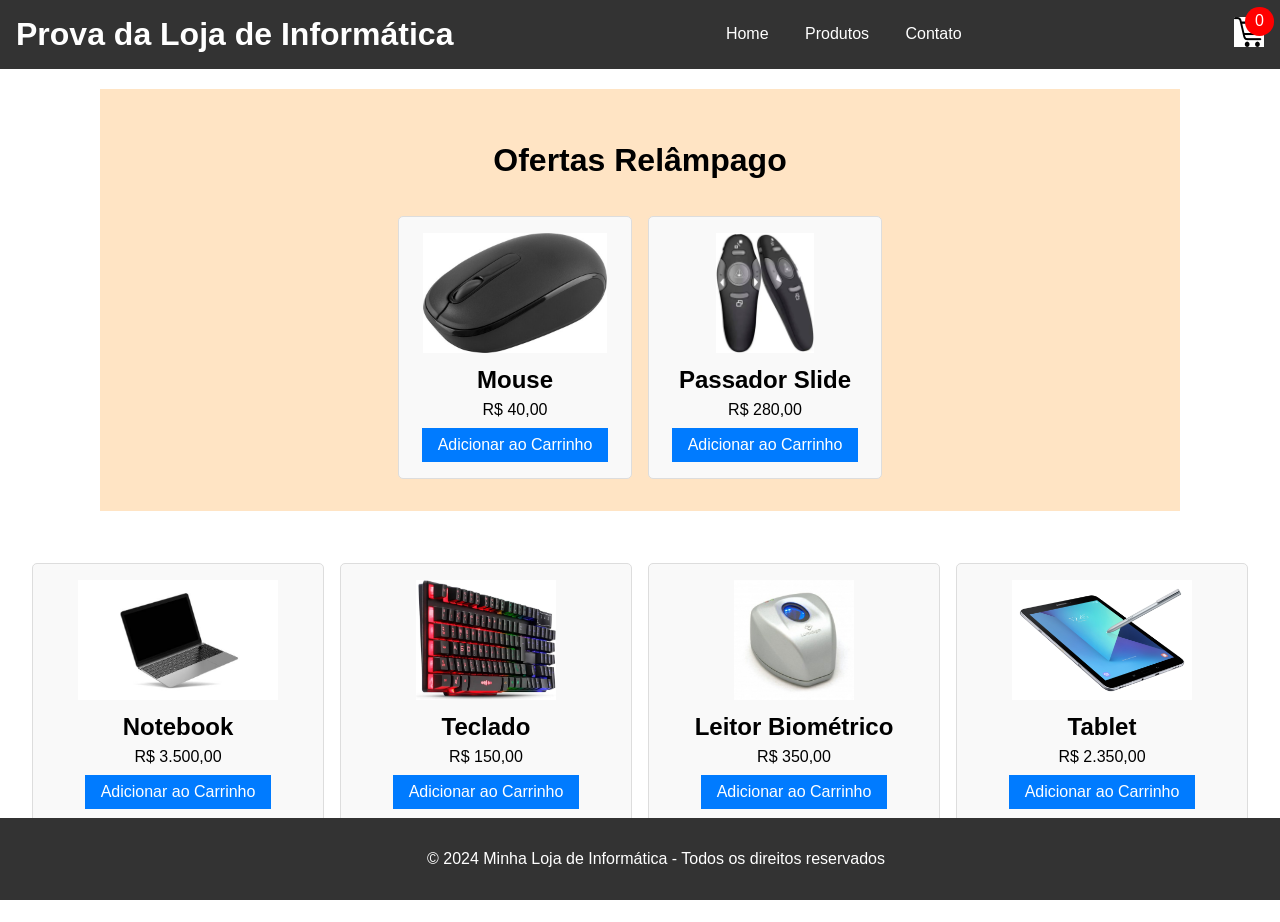
<file: p1-web/index.html>
<!DOCTYPE html>
<html lang="en">
<head>
    <meta charset="UTF-8">
    <meta name="viewport" content="width=device-width, initial-scale=1.0">
    <title>Prova da Loja de Informática</title>
    <link rel="stylesheet" href="css/style.css">
    <link rel="stylesheet" href="css/normalize.css">
</head>
<body>  
    <header class="cabecalho">
        <h1 class="cabecalho__titulo">Prova da Loja de Informática</h1>
        <nav class="cabecalho__nav">
            <a href="#">Home</a>
            <a href="#">Produtos</a>
            <a href="#">Contato</a>
        </nav>
        <div class="cabecalho__carrinho">
            <a href="carrinho.html">
                <span id="carrinho-contagem">0</span>
                <img src="img/cart-icon.png" alt="Carrinho de Compras">
            </a>
        </div>
    </header>
    <main>
        <section class="oferta">
            <h1>Ofertas Relâmpago</h1>
            <article class="oferta__card">
                <img class="oferta__img" src="img/mouse.jpg" alt="Mouse">
                <h2 class="oferta__titulo">Mouse</h2>
                <p class="oferta__preco">R$ 40,00</p>
                <button onclick="adicionaAoCarrinho('Mouse', 40)">Adicionar ao Carrinho</button>
            </article>
            <article class="oferta__card">
                <img class="oferta__img" src="img/passadorSlide.jpg" alt="PassadorSlide">
                <h2 class="oferta__titulo">Passador Slide</h2>
                <p class="oferta__preco">R$ 280,00</p>
                <button onclick="adicionaAoCarrinho('PassadorSlide', 280)">Adicionar ao Carrinho</button>
            </article>
        </section>

        <section class="produto">
            <article class="produto__card">
                <img class="produto__img" src="img/notebook.jpg" alt="Notebook">
                <h2 class="produto__titulo">Notebook</h2>
                <p class="produto__preco">R$ 3.500,00</p>
                <button onclick="adicionaAoCarrinho('Notebook', 3500)">Adicionar ao Carrinho</button>
            </article>
            <article class="produto__card">
                <img class="produto__img" src="img/teclado.jpg" alt="Teclado">
                <h2 class="produto__titulo">Teclado</h2>
                <p class="produto__preco">R$ 150,00</p>
                <button onclick="adicionaAoCarrinho('Teclado', 150)">Adicionar ao Carrinho</button>
            </article>
            <article class="produto__card">
                <img class="produto__img" src="img/leitorBiometrico.jpg" alt="LeitorBiometrico">
                <h2 class="produto__titulo">Leitor Biométrico</h2>
                <p class="produto__preco">R$ 350,00</p>
                <button onclick="adicionaAoCarrinho('LeitorBiometrico', 350)">Adicionar ao Carrinho</button>
            </article>
            <article class="produto__card">
                <img class="produto__img" src="img/tablet.jpg" alt="Tablet">
                <h2 class="produto__titulo">Tablet</h2>
                <p class="produto__preco">R$ 2.350,00</p>
                <button onclick="adicionaAoCarrinho('Tablet', 2350)">Adicionar ao Carrinho</button>
            </article>
            <!-- Adicione mais produtos conforme necessário -->
        </section>
    </main>
    <footer>
        <p>&copy; 2024 Minha Loja de Informática - Todos os direitos reservados</p>
    </footer>
    <script src="scripts/script.js"></script>
</body>
</html>
</file>
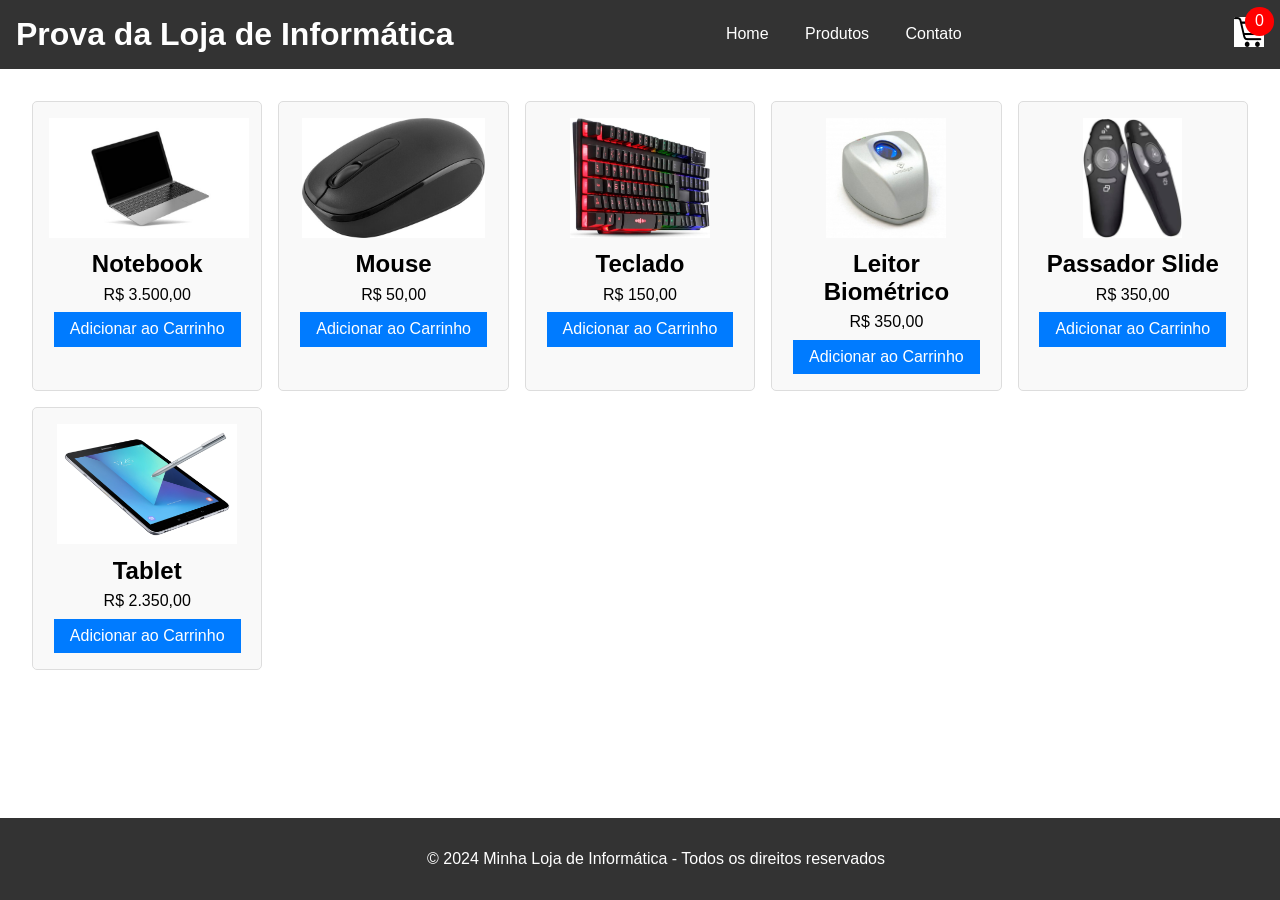
<file: p1/index.html>
<!DOCTYPE html>
<html lang="en">
<head>
    <meta charset="UTF-8">
    <meta name="viewport" content="width=device-width, initial-scale=1.0">
    <title>Prova da Loja de Informática</title>
    <link rel="stylesheet" href="css/style.css">
    <link rel="stylesheet" href="css/normalize.css">
</head>
<body>
    <header>
        <h1>Prova da Loja de Informática</h1>
        <nav>
            <a href="#">Home</a>
            <a href="#">Produtos</a>
            <a href="#">Contato</a>
        </nav>
        <div class="carrinho">
            <a href="carrinho.html">
                <span id="carrinho-contagem">0</span>
                <img src="img/cart-icon.png" alt="Carrinho de Compras">
            </a>
        </div>
    </header>
    <main>
        <section class="produtos">
            <article class="produto-card">
                <img src="img/notebook.jpg" alt="Notebook">
                <h2>Notebook</h2>
                <p>R$ 3.500,00</p>
                <button onclick="adicionaAoCarrinho('Notebook', 3500)">Adicionar ao Carrinho</button>
            </article>
            <article class="produto-card">
                <img src="img/mouse.jpg" alt="Mouse">
                <h2>Mouse</h2>
                <p>R$ 50,00</p>
                <button onclick="adicionaAoCarrinho('Mouse', 50)">Adicionar ao Carrinho</button>
            </article>
            <article class="produto-card">
                <img src="img/teclado.jpg" alt="Teclado">
                <h2>Teclado</h2>
                <p>R$ 150,00</p>
                <button onclick="adicionaAoCarrinho('Teclado', 150)">Adicionar ao Carrinho</button>
            </article>
            <article class="produto-card">
                <img src="img/leitorBiometrico.jpg" alt="LeitorBiometrico">
                <h2>Leitor Biométrico</h2>
                <p>R$ 350,00</p>
                <button onclick="adicionaAoCarrinho('LeitorBiometrico', 350)">Adicionar ao Carrinho</button>
            </article>
            <article class="produto-card">
                <img src="img/passadorSlide.jpg" alt="PassadorSlide">
                <h2>Passador Slide</h2>
                <p>R$ 350,00</p>
                <button onclick="adicionaAoCarrinho('PassadorSlide', 350)">Adicionar ao Carrinho</button>
            </article>
            <article class="produto-card">
                <img src="img/tablet.jpg" alt="Tablet">
                <h2>Tablet</h2>
                <p>R$ 2.350,00</p>
                <button onclick="adicionaAoCarrinho('Tablet', 2350)">Adicionar ao Carrinho</button>
            </article>
            <!-- Adicione mais produtos conforme necessário -->
        </section>
    </main>
    <footer>
        <p>&copy; 2024 Minha Loja de Informática - Todos os direitos reservados</p>
    </footer>
    <script src="scripts/script.js"></script>
</body>
</html>
</file>
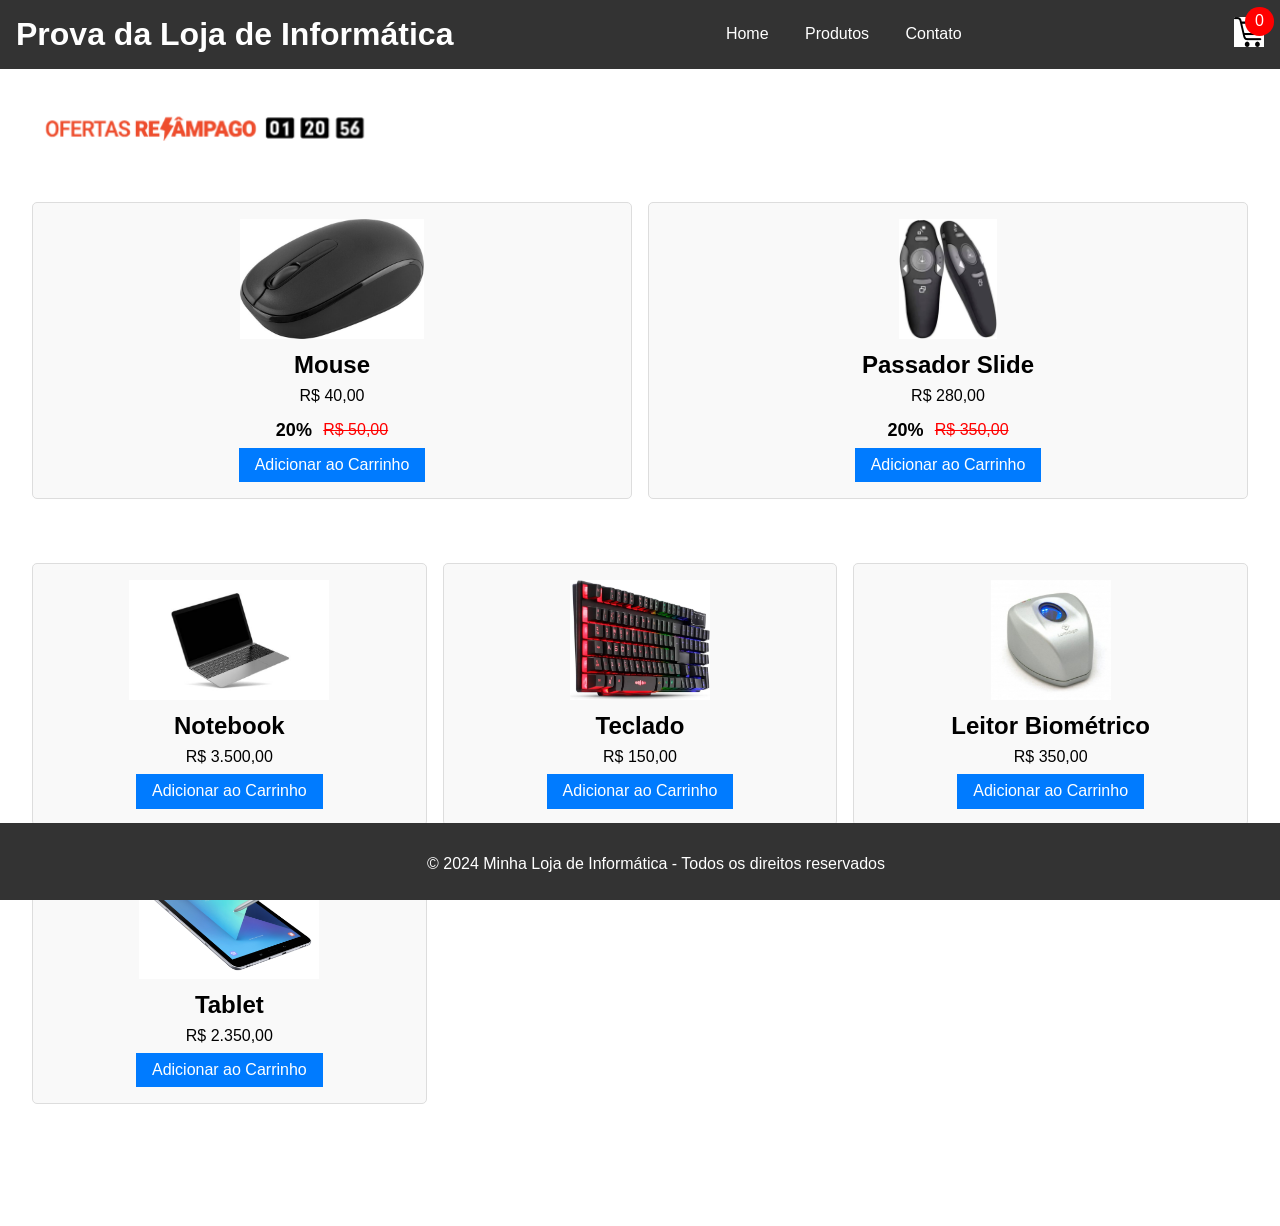
<file: prova1/index.html>
<!DOCTYPE html>
<html lang="en">

<head>
    <meta charset="UTF-8">
    <meta name="viewport" content="width=device-width, initial-scale=1.0">
    <title>Prova da Loja de Informática</title>
    <link rel="stylesheet" type="text/css" href="./css/normalize.css" />
    <link rel="stylesheet" type="text/css" href="./css/style.css" />
</head>

<body>
    <header>
        <h1>Prova da Loja de Informática</h1>
        <nav>
            <a href="#">Home</a>
            <a href="#">Produtos</a>
            <a href="#">Contato</a>
        </nav>
        <div class="carrinho">
            <a href="carrinho.html">
                <span id="carrinho__contagem">0</span>
                <img src="./img/cart-icon.png" alt="Carrinho de Compras">
            </a>
        </div>
    </header>
    <main>
        <section class="produtos--promocional">
            <img src="img/ofertas_relampago.png" class="produtos--promocional__header-img">
            <section class="produtos--promocional__content">
                <article class="produtos--promocional__content__produto-card">
                    <img src="./img/mouse.jpg" alt="Mouse">
                    <h2>Mouse</h2>
                    <p class="produtos--promocional__content__produto-card__preco">R$ 40,00</p>
                    <div class="produtos--promocional__content__produto-card__desconto">
                        <p class="produtos--promocional__content__produto-card__desconto__porcento">20%</p>
                        <p class="produtos--promocional__content__produto-card__desconto__preco--antigo">R$ 50,00</p>
                    </div>
                    <button onclick="adicionaAoCarrinho('Mouse', 40)">Adicionar ao Carrinho</button>
                </article>

                <article class="produtos--promocional__content__produto-card">
                    <img src="./img/passador_slide.jpg" alt="PassadorSlide">
                    <h2>Passador Slide</h2>
                    <p class="produtos--promocional__content__produto-card__preco">R$ 280,00</p>
                    <div class="produtos--promocional__content__produto-card__desconto">
                        <p class="produtos--promocional__content__produto-card__desconto__porcento">20%</p>
                        <p class="produtos--promocional__content__produto-card__desconto__preco--antigo">R$ 350,00</p>
                    </div>
                    <button onclick="adicionaAoCarrinho('PassadorSlide', 280)">Adicionar ao Carrinho</button>
                </article>
            </section>
        </section>

        <section class="produtos">
            <article class="produtos__produto-card">
                <img src="./img/notebook.jpg" alt="Notebook">
                <h2>Notebook</h2>
                <p>R$ 3.500,00</p>
                <button onclick="adicionaAoCarrinho('Notebook', 3500)">Adicionar ao Carrinho</button>
            </article>
            <article class="produtos__produto-card">
                <img src="./img/teclado.jpg" alt="Teclado">
                <h2>Teclado</h2>
                <p>R$ 150,00</p>
                <button onclick="adicionaAoCarrinho('Teclado', 150)">Adicionar ao Carrinho</button>
            </article>
            <article class="produtos__produto-card">
                <img src="./img/leitor_biometrico.jpg" alt="LeitorBiometrico">
                <h2>Leitor Biométrico</h2>
                <p>R$ 350,00</p>
                <button onclick="adicionaAoCarrinho('LeitorBiometrico', 350)">Adicionar ao Carrinho</button>
            </article>
            <article class="produtos__produto-card">
                <img src="./img/tablet.jpg" alt="Tablet">
                <h2>Tablet</h2>
                <p>R$ 2.350,00</p>
                <button onclick="adicionaAoCarrinho('Tablet', 2350)">Adicionar ao Carrinho</button>
            </article>
            <!-- Adicione mais produtos conforme necessário -->
        </section>
    </main>
    <footer>
        <p>&copy; 2024 Minha Loja de Informática - Todos os direitos reservados</p>
    </footer>
    <script src="./scripts/script.js"></script>
</body>

</html>
</file>
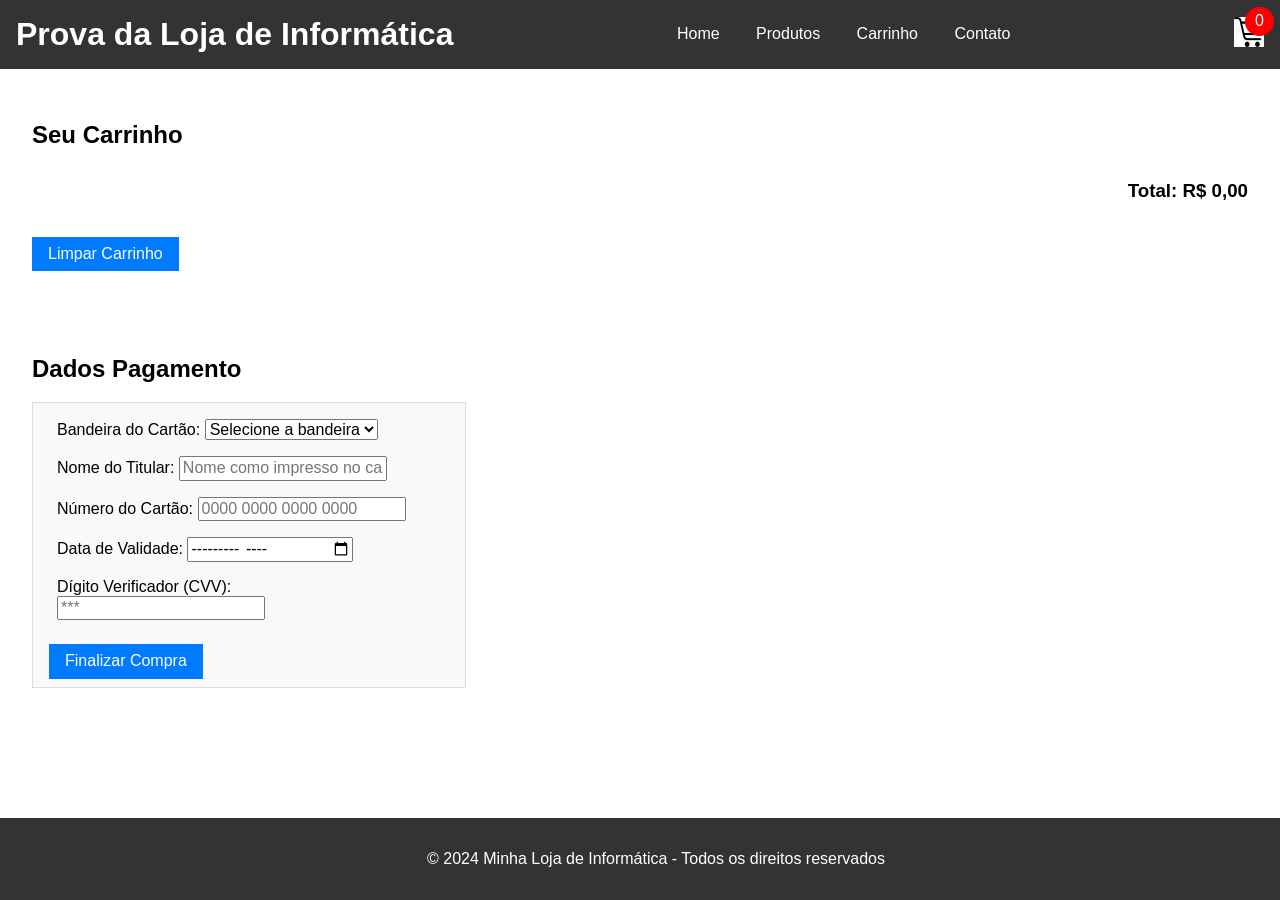
<file: p1-web/carrinho.html>
<!DOCTYPE html>
<html lang="en">
<head>
    <meta charset="UTF-8">
    <meta name="viewport" content="width=device-width, initial-scale=1.0">
    <title>Carrinho de Compras</title>
    <link rel="stylesheet" href="css/style.css">
    <link rel="stylesheet" href="css/normalize.css">
    <link rel="stylesheet" href="css/styleCarrinho.css">
</head>
<body>
    <header class="cabecalho">
        <h1 class="cabecalho__titulo">Prova da Loja de Informática</h1>
        <nav class="cabecalho__nav">
            <a href="index.html">Home</a>
            <a href="index.html">Produtos</a>
            <a href="carrinho.html">Carrinho</a>
            <a href="#">Contato</a>
        </nav>
        <div class="cabecalho__carrinho">
            <span id="carrinho-contagem">0</span>
            <img src="img/cart-icon.png" alt="Carrinho de Compras">
        </div>
    </header>
    <main>
        <section class="carrinho">
            <h2 class="carrinho__titulo">Seu Carrinho</h2>
            <div class="carrinho__itens" id="carrinho-container">
                <!-- Itens do carrinho serão exibidos aqui -->
            </div>
            <div class="carrinho__total">
                <h3>Total: <span id="carrinho-total">0,00</span></h3>
            </div>
            <button onclick="limpaCarrinho()">Limpar Carrinho</button>
        </section>
        <section class="pagamento">
            <h2 class="pagamento__titulo">Dados Pagamento</h2>
            <div class="pagamento__container">
                <form id="form-pagamento" action="#" method="POST">
                    <!-- 1. Bandeira do cartão -->
                    <div class="pagamento__campo">
                        <label for="bandeira">Bandeira do Cartão:</label>
                        <select id="bandeira" name="bandeira" required>
                            <option value="" disabled selected>Selecione a bandeira</option>
                            <option value="visa">Visa</option>
                            <option value="mastercard">Mastercard</option>
                            <option value="elo">Elo</option>
                            <option value="amex">American Express</option>
                            <option value="hipercard">Hipercard</option>
                        </select>
                    </div>
                    <!-- 2. Nome do titular -->
                    <div class="pagamento__campo">
                        <label for="nome-titular">Nome do Titular:</label>
                        <input type="text" id="nome-titular" name="nome-titular" placeholder="Nome como impresso no cartão" required>
                    </div>
                    <!-- 3. Número do cartão -->
                    <div class="pagamento__campo">
                        <label for="numero-cartao">Número do Cartão:</label>
                        <input type="text" id="numero-cartao" name="numero-cartao" maxlength="19" placeholder="0000 0000 0000 0000" required>
                    </div>
                    <!-- 4. Data de validade -->
                    <div class="pagamento__campo">
                        <label for="validade-cartao">Data de Validade:</label>
                        <input type="month" id="validade-cartao" name="validade-cartao" required>
                    </div>
                    <!-- 5. Dígito verificador protegido como senha -->
                    <div class="pagamento__campo">
                        <label for="cvv">Dígito Verificador (CVV):</label>
                        <input type="password" id="cvv" name="cvv" maxlength="4" placeholder="***" required>
                    </div>
                    <button type="submit">Finalizar Compra</button>
                </form>
            </div>
        </section>
    </main>
    <footer>
        <p>&copy; 2024 Minha Loja de Informática - Todos os direitos reservados</p>
    </footer>
    <script src="scripts/script.js"></script>
</body>
</html>
</file>
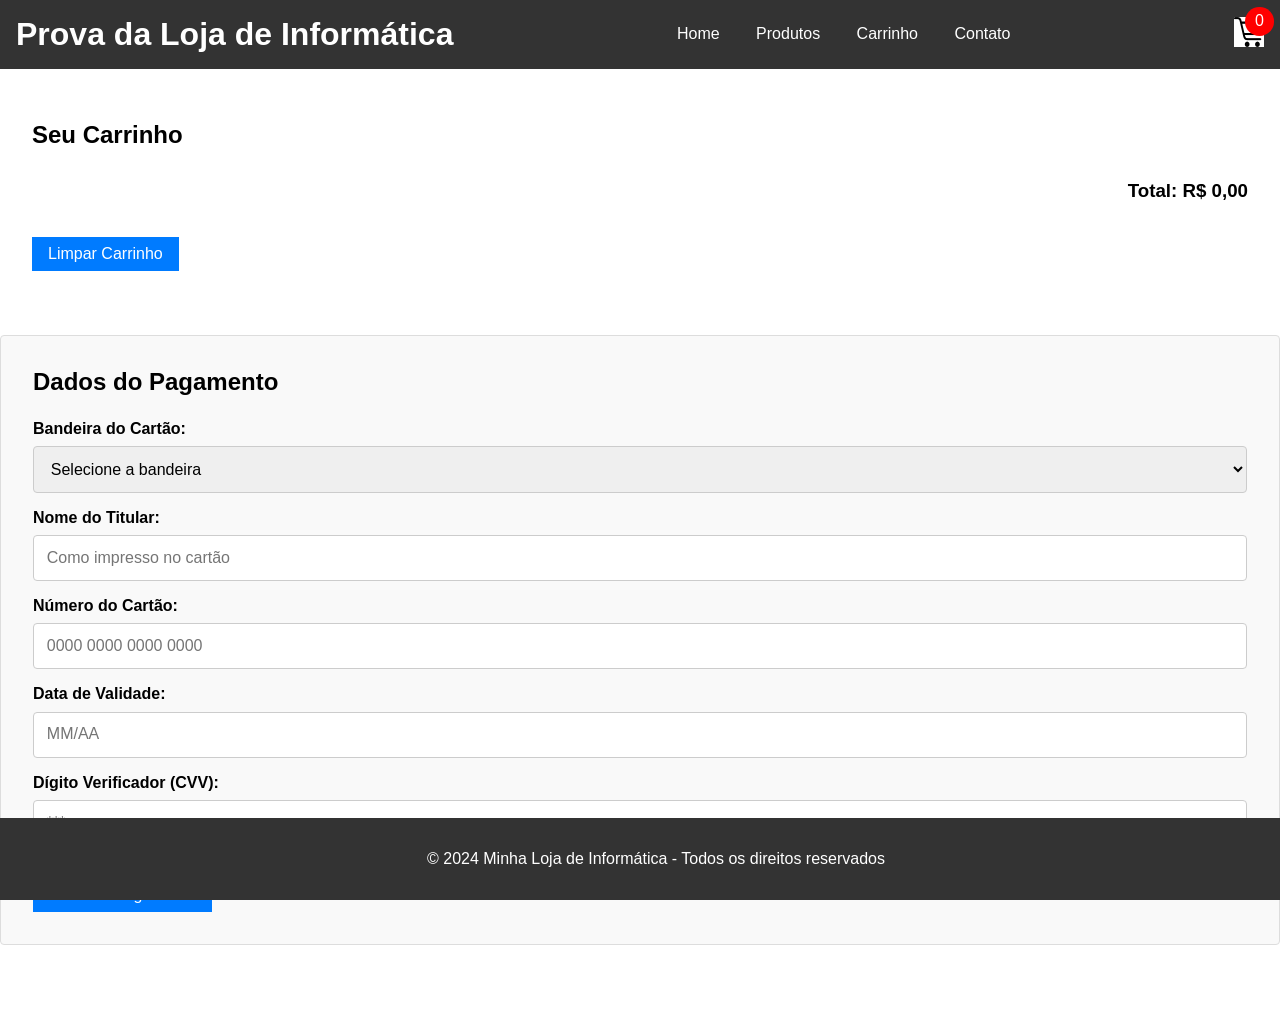
<file: p1/carrinho.html>
<!DOCTYPE html>
<html lang="en">
<head>
    <meta charset="UTF-8">
    <meta name="viewport" content="width=device-width, initial-scale=1.0">
    <title>Carrinho de Compras</title>
    <link rel="stylesheet" href="css/normalize.css">
    <link rel="stylesheet" href="css/style.css">
    <link rel="stylesheet" href="css/styleCarrinho.css">
</head>
<body>
    <header>
        <h1>Prova da Loja de Informática</h1>
        <nav>
            <a href="index.html">Home</a>
            <a href="index.html">Produtos</a>
            <a href="carrinho.html">Carrinho</a>
            <a href="#">Contato</a>
        </nav>
        <div class="carrinho">
            <span id="carrinho-contagem">0</span>
            <img src="img/cart-icon.png" alt="Carrinho de Compras">
        </div>
    </header>
    <main>
        <section class="carrinho-itens">
            <h2>Seu Carrinho</h2>
            <div id="carrinho-container">
                <!-- Itens do carrinho serão exibidos aqui -->
            </div>
            <div class="carrinho-total">
                <h3>Total: <span id="carrinho-total">0,00</span></h3>
            </div>
            <button onclick="limpaCarrinho()">Limpar Carrinho</button>
        </section>

        <form class="formulario-pagamento">
            <h2>Dados do Pagamento</h2>

            <!-- Bandeira do cartão -->
            <div class="campo">
                <label for="bandeira">Bandeira do Cartão:</label>
                <select id="bandeira" name="bandeira" required>
                    <option value="" disabled selected>Selecione a bandeira</option>
                    <option value="visa">Visa</option>
                    <option value="mastercard">Mastercard</option>
                    <option value="elo">Elo</option>
                    <option value="hipercard">Hipercard</option>
                </select>
            </div>

            <!-- Nome do titular -->
            <div class="campo">
                <label for="nome-titular">Nome do Titular:</label>
                <input type="text" id="nome-titular" name="nome-titular" placeholder="Como impresso no cartão" required>
            </div>

            <!-- Número do cartão -->
            <div class="campo">
                <label for="numero-cartao">Número do Cartão:</label>
                <input type="text" id="numero-cartao" name="numero-cartao" placeholder="0000 0000 0000 0000" maxlength="19" required>
            </div>

            <!-- Data de validade -->
            <div class="campo">
                <label for="validade">Data de Validade:</label>
                <input type="text" id="validade" name="validade" placeholder="MM/AA" maxlength="5" required>
            </div>

            <!-- Dígito verificador (usando campo tipo password conforme solicitado) -->
            <div class="campo">
                <label for="cvv">Dígito Verificador (CVV):</label>
                <input type="password" id="cvv" name="cvv" placeholder="***" maxlength="4" required>
            </div>

            <button type="submit">Finalizar Pagamento</button>
        </form>
    </main>
    <footer>
        <p>&copy; 2024 Minha Loja de Informática - Todos os direitos reservados</p>
    </footer>
    <script src="scripts/script.js"></script>
</body>
</html>
</file>
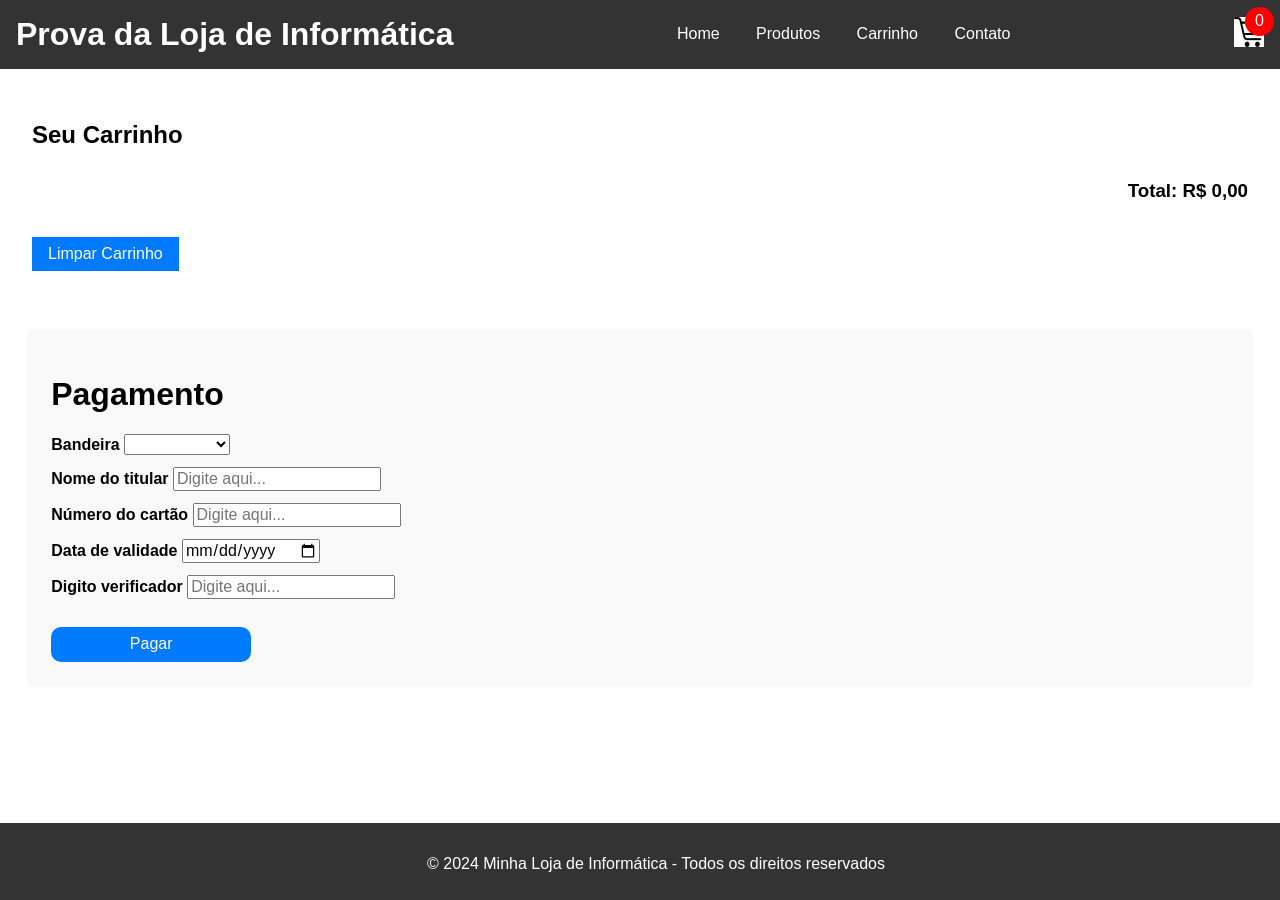
<file: prova1/carrinho.html>
<!DOCTYPE html>
<html lang="en">
<head>
    <meta charset="UTF-8">
    <meta name="viewport" content="width=device-width, initial-scale=1.0">
    <title>Carrinho de Compras</title>
    <link rel="stylesheet" type="text/css" href="./css/normalize.css"/>
    <link rel="stylesheet" type="text/css" href="./css/style.css"/>
    <link rel="stylesheet" type="text/css" href="./css/styleCarrinho.css"/>
</head>
<body>
    <header>
        <h1>Prova da Loja de Informática</h1>
        <nav>
            <a href="index.html">Home</a>
            <a href="index.html">Produtos</a>
            <a href="carrinho.html">Carrinho</a>
            <a href="#">Contato</a>
        </nav>
        <div class="carrinho">
            <span id="carrinho__contagem">0</span>
            <img src="./img/cart-icon.png" alt="Carrinho de Compras">
        </div>
    </header>
    <main>
        <section class="carrinho-itens">
            <h2>Seu Carrinho</h2>
            <div id="carrinho-itens__carrinho-container">
                <!-- Itens do carrinho serão exibidos aqui -->
            </div>
            <div class="carrinho-itens__carrinho-total">
                <h3>Total: <span id="carrinho-itens__carrinho-total__carrinho-total">0,00</span></h3>
            </div>
            <button onclick="limpaCarrinho()">Limpar Carrinho</button>
        </section>
        <form class="form-pagamento">
            <h1>Pagamento</h1>
            <div class="form-pagamento__campo">
                <label for="bandeira-cartao">Bandeira</label>
                <select name="bandeira-cartao" id="bandeira-cartao">
                    <option value="" disabled selected hidden></option>
                    <option value="Visa">Visa</option>
                    <option value="MasterCard">MasterCard</option>
                </select>
            </div>
            
            <div class="form-pagamento__campo">
                <label for="nome-titular">Nome do titular</label>
                <input name="nome-titular" type="text" placeholder="Digite aqui..."/>
            </div>

            <div class="form-pagamento__campo">
                <label for="num-cartao">Número do cartão</label>
                <input name="num-cartao" type="text" placeholder="Digite aqui..."/>
            </div>
            
            <div class="form-pagamento__campo">
                <label for="data-validade">Data de validade</label>
                <input name="data-validade" type="date" placeholder="Digite aqui..."/>
            </div>
                        
            <div class="form-pagamento__campo">
                <label for="digito-verificador">Digito verificador</label>
                <input name="digito-verificador" placeholder="Digite aqui..." type="password"/>
            </div>

            <button class="form-pagamento__button">Pagar</button>
        </form>
    </main>
    <footer>
        <p>&copy; 2024 Minha Loja de Informática - Todos os direitos reservados</p>
    </footer>
    <script src="./scripts/script.js"></script>
</body>
</html>
</file>
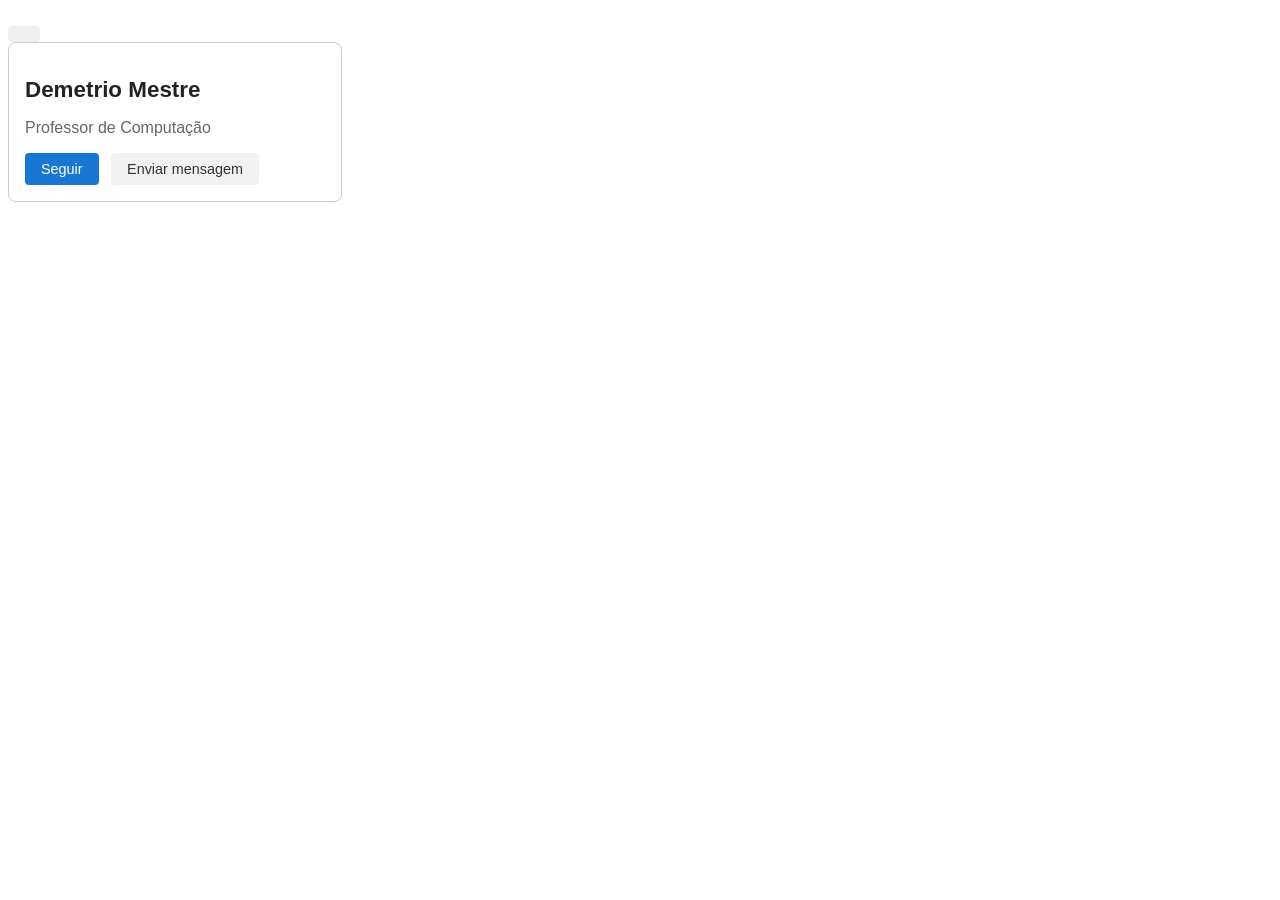
<file: dem_padrao_BEM/dem_padrao_BEM/pagina-1.html>
<!DOCTYPE html>
<html>

    <head>
        <meta charset="utf-8">
        <title>Exercício 1</title>
        <meta name="author" content="Demetrio Gomes Mestre">
        <meta name="description" content="Página 1 do primeiro exercício de Programação para Web">
        <link rel="stylesheet" href="style.css">
    </head>
    <body>
        <div class="oferta">
            <h2></h2>
            <p></p>
            <button class="cartao__botao cartao__botao--oferta"></button>
        </div>

        <div class="cartao">
            <h2 class="cartao__nome">Demetrio Mestre</h2>
            <p class="cartao__profissao">Professor de Computação</p>
            <button class="cartao__botao cartao__botao--principal">Seguir</button>
            <button class="cartao__botao cartao__botao--secundario">Enviar mensagem</button>
        </div>
    </body>
</html>
</file>
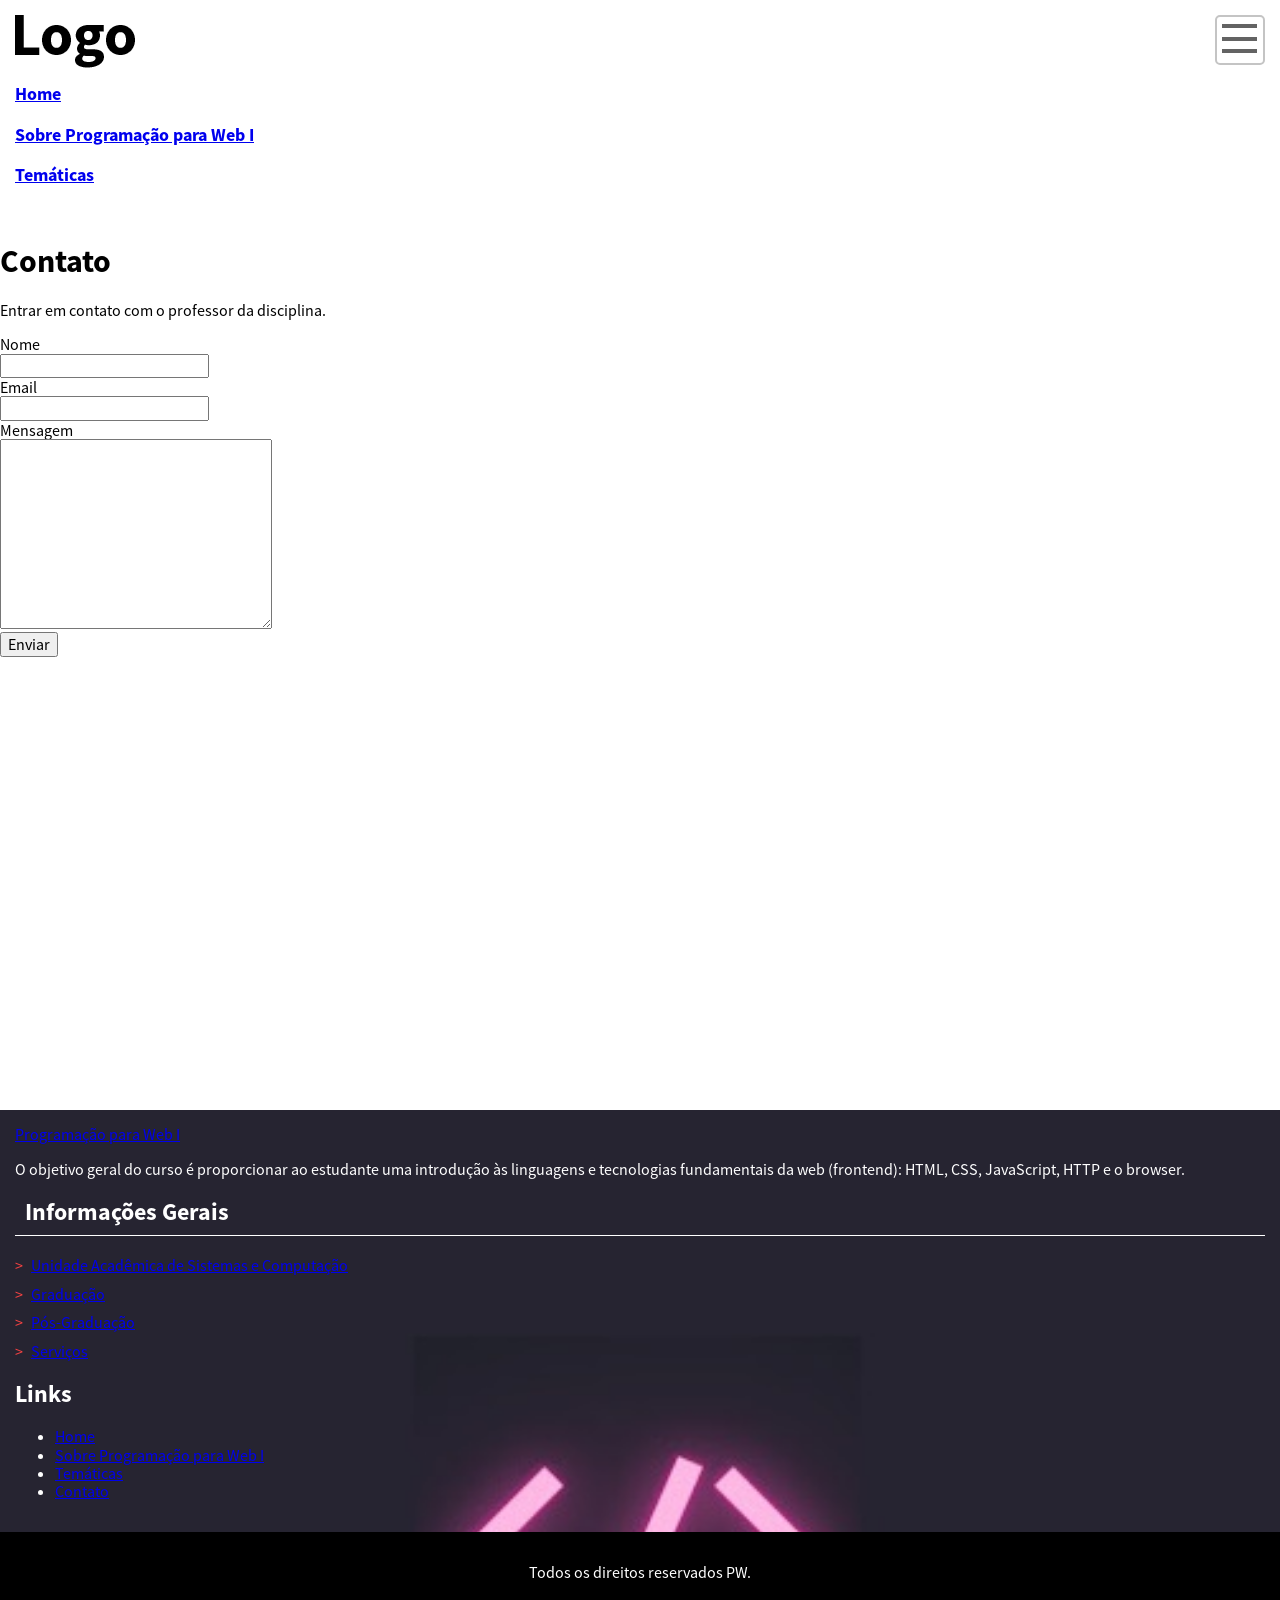
<file: r2/Projeto_treino/contatos.html>
<!DOCTYPE html>
<html lang="pt-br">
<head>
    <meta charset="UTF-8">
    <meta name="viewport" content="width=device-width, initial-scale=1.0">
    <title>Programação para Web I</title>
    <link rel="stylesheet" href="css/style.css">
    <link rel="stylesheet" href="css/normalize.css">
</head>
<body>
    <header class="cabecalho">
        <h1 class="logo">Programação para web I</h1>
        <nav class="menu-principal">
            <button class="menu-principal__btn">Abrir/fechar Menu</button>
            <ul class="menu-principal__lista">
                <li class="menu-principal__item menu-principal__item--atual"><a href="index.html">Home</a></li>
                <li class="menu-principal__item menu-principal__item--atual"><a href="sobre.html">Sobre Programação para Web I</a></li>
                <li class="menu-principal__item menu-principal__item--atual"><a href="tematicas.html">Temáticas</a></li>
            </ul>
        </nav>
    </header>

    <main>
        <article>
            <header><h1>Contato</h1></header>
        </article>
        <section>
            <p>Entrar em contato com o professor da disciplina.</p>
            <form action="#">
                <div>
                    <label for="nome">Nome</label><br>
                    <input id = "nome" type="text" name="nome">
                </div>
                <div>
                    <label for="email">Email</label><br>
                    <input id = "email" type="email" name="email">
                </div>
                <div>
                    <label for="mensagem">Mensagem</label><br>
                    <textarea name="mensagem" id="mensagem" cols="30" rows="10"></textarea>
                </div>
                <input type="submit" value="Enviar">
            </form>
            <div>
                <iframe src="https://www.google.com/maps/embed?pb=!1m14!1m12!1m3!1d15831.32793719356!2d-35.88251364999999!3d-7.25995435!2m3!1f0!2f0!3f0!3m2!1i1024!2i768!4f13.1!5e0!3m2!1sen!2sbr!4v1720724080045!5m2!1sen!2sbr" width="600" height="450" style="border:0;" allowfullscreen="" loading="lazy" referrerpolicy="no-referrer-when-downgrade"></iframe>
            </div>      
        </section>
    </main>
    
    <footer class="rodape">
        
        <div class="rodape__linha-1">
            <div class="rodape_coluna">
                <a href="index.html">Programação para Web I</a>
                <p>O objetivo geral do curso é proporcionar ao estudante uma introdução às linguagens e tecnologias fundamentais da web (frontend): HTML, CSS, JavaScript, HTTP e o browser.</p>
            </div>
            <div class="rodape_coluna">
                <h2 class="rodape__titulo">Informações Gerais</h2>
                <ul class="rodape__lista-links">
                    <li class="rodape__lista-links__item"><a href="https://www.computacao.ufcg.edu.br/unidade-acad%C3%AAmica">Unidade Acadêmica de Sistemas e Computação</a></li>
                    <li class="rodape__lista-links__item"><a href="https://www.computacao.ufcg.edu.br/graduacao">Graduação</a></li>
                    <li class="rodape__lista-links__item"><a href="https://www.computacao.ufcg.edu.br/mestrado-e-doutorado">Pós-Graduação</a></li>
                    <li class="rodape__lista-links__item"><a href="https://www.computacao.ufcg.edu.br/servi%C3%A7os">Serviços</a></li>
                </ul>
            </div>
            <div class="rodape_coluna">
                <h2>Links</h2>
                <ul>
                    <li><a href="index.html">Home</a></li>
                    <li><a href="sobre.html">Sobre Programação para Web I</a></li>
                    <li><a href="tematicas.html">Temáticas</a></li>
                    <li><a href="contatos.html">Contato</a></li>
                </ul>
            </div>
        </div>

        <div class="rodape__linha-2">
            <p>Todos os direitos reservados PW.</p>
        </div>
    </footer>
</body>
</html>
</file>
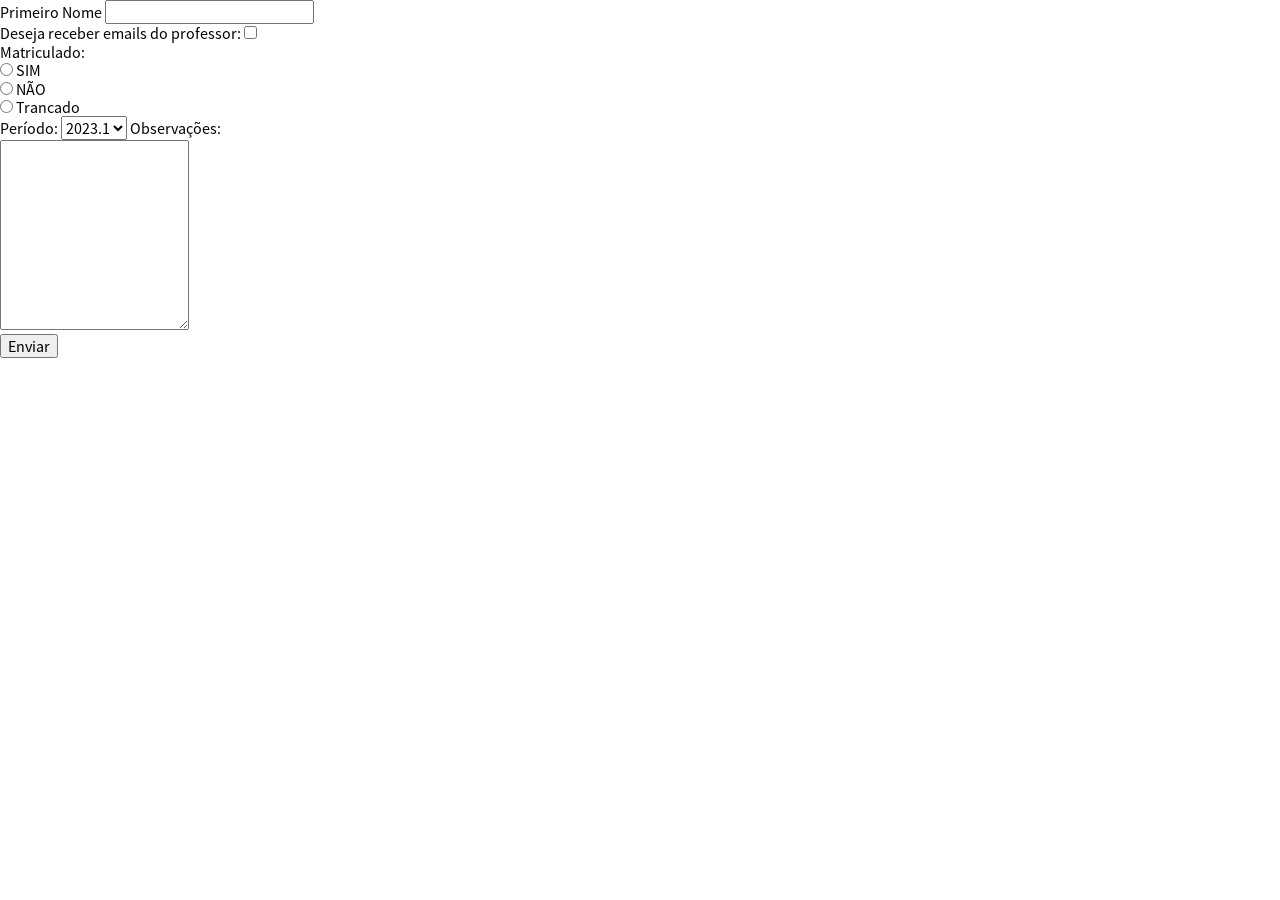
<file: r2/Projeto_treino/formularios.html>
<!DOCTYPE html>
<html lang="en">
<head>
    <meta charset="UTF-8">
    <meta name="viewport" content="width=device-width, initial-scale=1.0">
    <title>Document</title>
    <link rel="stylesheet" href="css/style.css">
    <link rel="stylesheet" href="css/normalize.css">
</head>
<body>
    <form action="#"> <!-- Destino para onde mandar os dados -->
        <div>
            <label for="primeironome">Primeiro Nome</label>
            <input id= "primeironome" type="text" name="Primeironome"><br>
        </div>
        <div>
            <label for="receberEmail">Deseja receber emails do professor: </label>
            <input id = "receberEmail" type="checkbox" name="receberEmails"><br>
        </div>
        <div>
            <label>Matriculado:</label><br>
            <input id = "sim" type="radio" name="matriculado" value="sim">
            <label for="sim">SIM</label><br>
            <input id = "não" type="radio" name="matriculado" value="não">
            <label for="NÃO">NÃO</label><br>
            <input id = "trancado" type="radio" name="matriculado" value="trancado">
            <label for="trancado">Trancado</label><br>

            <label for="periodo">Período:</label>
            <select name="periodo" id="periodo">
                <option value="2023.1">2023.1</option>
                <option value="2023.2">2023.2</option>
                <option value="2024.1">2024.1</option>
            </select>

            <label for="observacoes"></label>Observações:<br>
            <textarea name="observacoes" id="observacoes" cols="20" rows="10"></textarea>
        </div>
        <div>
            <input type="submit" value="Enviar">
        </div>
    </form>
</body>
</html>
</file>
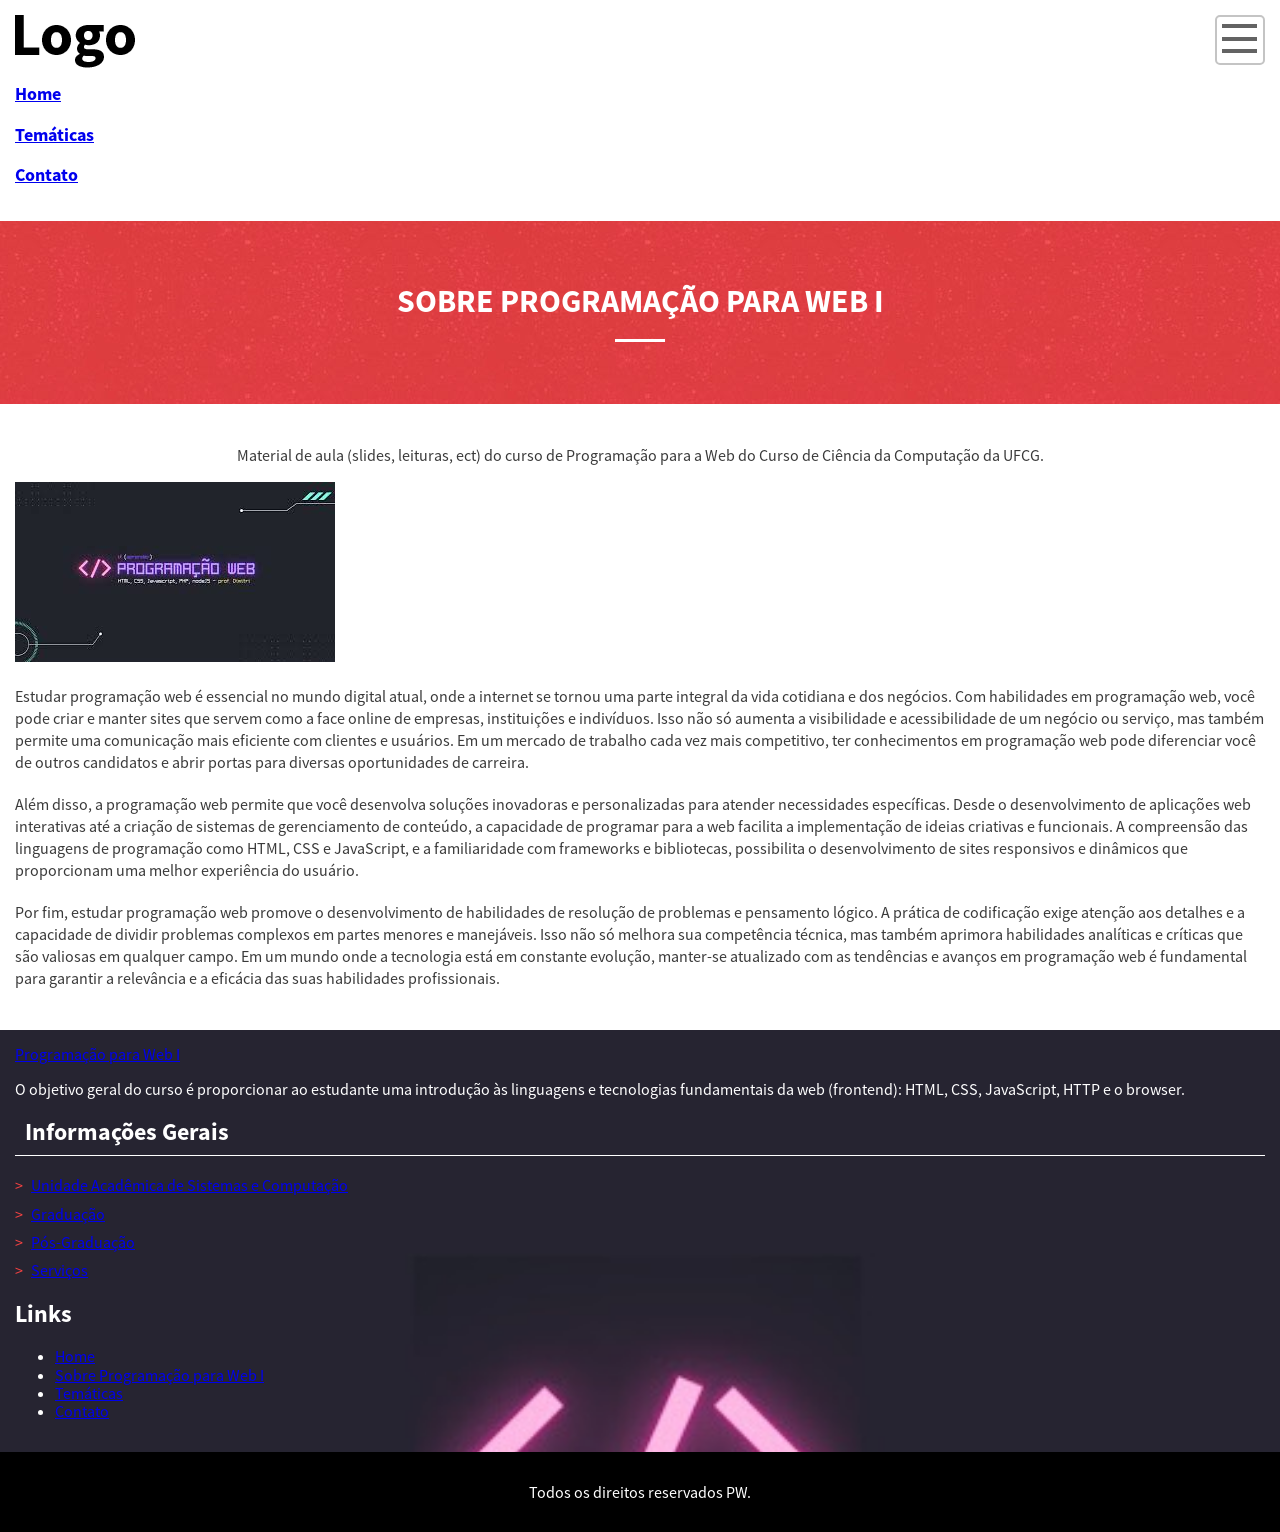
<file: r2/Projeto_treino/sobre.html>
<!DOCTYPE html>
<html lang="pt-br">
<head>
    <meta charset="UTF-8">
    <!--width: largura para se adaptar ao dispositivo-->
    <!--initial-scale: definido como 1.0 para não iniciar com zoom-->
    <meta name="viewport" content="width=device-width, initial-scale=1.0">
    <title>Programação para Web I</title>
    <link rel="stylesheet" href="css/style.css">
    <link rel="stylesheet" href="css/normalize.css">
</head>
<body>
    
    <header class="cabecalho">
        <h1 class="logo">Programação para web I</h1>
        <nav class="menu-principal">
            <button class="menu-principal__btn">Abrir/fechar Menu</button>
            <ul class="menu-principal__lista">
                <li class="menu-principal__item menu-principal__item--atual"><a href="index.html">Home</a></li>
                <li class="menu-principal__item menu-principal__item--atual"><a href="tematicas.html">Temáticas</a></li>
                <li class="menu-principal__item menu-principal__item--atual"><a href="contatos.html">Contato</a></li>
            </ul>
        </nav>
    </header>
    
    <main>
        <article>
            <header class="pagina-cabecalho"><h1 class="pagina-cabecalho__titulo">Sobre Programação para Web I</h1></header>
        </article>
        <section class="pagina-conteudo">
            <p class="text-center">Material de aula (slides, leituras, ect) do curso de Programação para a Web do Curso de Ciência da Computação da UFCG.</p>
            <img src="img/pw_I.jpg" alt="Assuntos de PW I">
            <p>Estudar programação web é essencial no mundo digital atual, onde a internet se tornou uma parte integral da vida cotidiana e dos negócios. Com habilidades em programação web, você pode criar e manter sites que servem como a face online de empresas, instituições e indivíduos. Isso não só aumenta a visibilidade e acessibilidade de um negócio ou serviço, mas também permite uma comunicação mais eficiente com clientes e usuários. Em um mercado de trabalho cada vez mais competitivo, ter conhecimentos em programação web pode diferenciar você de outros candidatos e abrir portas para diversas oportunidades de carreira.</p>
            <p>Além disso, a programação web permite que você desenvolva soluções inovadoras e personalizadas para atender necessidades específicas. Desde o desenvolvimento de aplicações web interativas até a criação de sistemas de gerenciamento de conteúdo, a capacidade de programar para a web facilita a implementação de ideias criativas e funcionais. A compreensão das linguagens de programação como HTML, CSS e JavaScript, e a familiaridade com frameworks e bibliotecas, possibilita o desenvolvimento de sites responsivos e dinâmicos que proporcionam uma melhor experiência do usuário.</p>
            <p>Por fim, estudar programação web promove o desenvolvimento de habilidades de resolução de problemas e pensamento lógico. A prática de codificação exige atenção aos detalhes e a capacidade de dividir problemas complexos em partes menores e manejáveis. Isso não só melhora sua competência técnica, mas também aprimora habilidades analíticas e críticas que são valiosas em qualquer campo. Em um mundo onde a tecnologia está em constante evolução, manter-se atualizado com as tendências e avanços em programação web é fundamental para garantir a relevância e a eficácia das suas habilidades profissionais.</p>
        </section>
    
    </main>

    <footer class="rodape">
        
        <div class="rodape__linha-1">
            <div class="rodape_coluna">
                <a href="index.html">Programação para Web I</a>
                <p>O objetivo geral do curso é proporcionar ao estudante uma introdução às linguagens e tecnologias fundamentais da web (frontend): HTML, CSS, JavaScript, HTTP e o browser.</p>
            </div>
            <div class="rodape_coluna">
                <h2 class="rodape__titulo">Informações Gerais</h2>
                <ul class="rodape__lista-links">
                    <li class="rodape__lista-links__item"><a href="https://www.computacao.ufcg.edu.br/unidade-acad%C3%AAmica">Unidade Acadêmica de Sistemas e Computação</a></li>
                    <li class="rodape__lista-links__item"><a href="https://www.computacao.ufcg.edu.br/graduacao">Graduação</a></li>
                    <li class="rodape__lista-links__item"><a href="https://www.computacao.ufcg.edu.br/mestrado-e-doutorado">Pós-Graduação</a></li>
                    <li class="rodape__lista-links__item"><a href="https://www.computacao.ufcg.edu.br/servi%C3%A7os">Serviços</a></li>
                </ul>
            </div>
            <div class="rodape_coluna">
                <h2>Links</h2>
                <ul>
                    <li><a href="index.html">Home</a></li>
                    <li><a href="sobre.html">Sobre Programação para Web I</a></li>
                    <li><a href="tematicas.html">Temáticas</a></li>
                    <li><a href="contatos.html">Contato</a></li>
                </ul>
            </div>
        </div>

        <div class="rodape__linha-2">
            <p>Todos os direitos reservados PW.</p>
        </div>
    </footer>
</body>
</html>
</file>
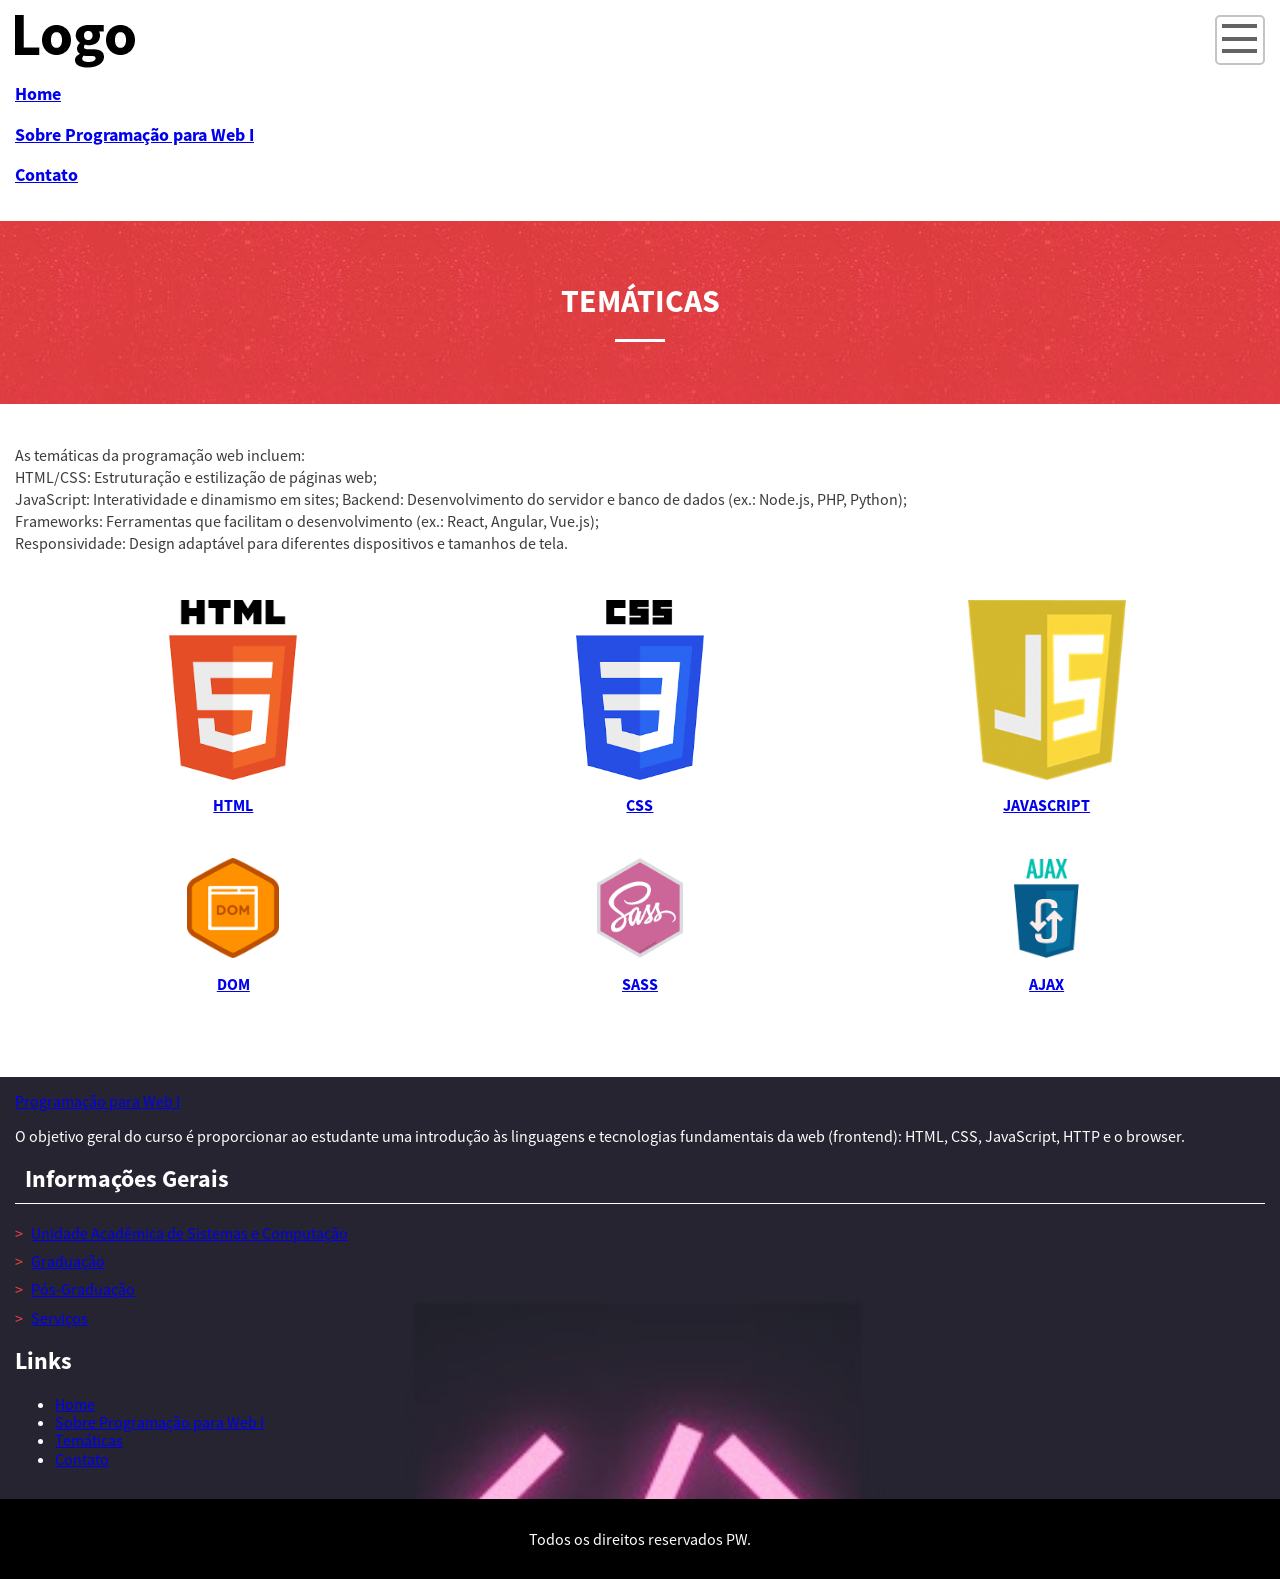
<file: r2/Projeto_treino/tematicas.html>
<!DOCTYPE html>
<html lang="pt-br">
<head>
    <meta charset="UTF-8">
    <!--width: largura para se adaptar ao dispositivo-->
    <!--initial-scale: definido como 1.0 para não iniciar com zoom-->
    <meta name="viewport" content="width=device-width, initial-scale=1.0">
    <title>Programação para Web I</title>
    <link rel="stylesheet" href="css/normalize.css">
    <link rel="stylesheet" href="css/style.css">
</head>
<body>

    <header class="cabecalho">
        <h1 class="logo">Programação para web I</h1>
        <nav class="menu-principal">
            <button class="menu-principal__btn">Abrir/fechar Menu</button>
            <ul class="menu-principal__lista">
                <li class="menu-principal__item menu-principal__item--atual"><a href="index.html">Home</a></li>
                <li class="menu-principal__item menu-principal__item--atual"><a href="sobre.html">Sobre Programação para Web I</a></li>
                <li class="menu-principal__item menu-principal__item--atual"><a href="contatos.html">Contato</a></li>
            </ul>
        </nav>
    </header>

    <main>
        <header class="pagina-cabecalho">
            <h1 class="pagina-cabecalho__titulo">Temáticas</h1>
        </header>
        <section class="pagina-conteudo">
            <p>
                As temáticas da programação web incluem: <br> 
                HTML/CSS: Estruturação e estilização de páginas web; <br> 
                JavaScript: Interatividade e dinamismo em sites; Backend: Desenvolvimento do servidor e banco de dados (ex.: Node.js, PHP, Python); <br>Frameworks: Ferramentas que facilitam o desenvolvimento (ex.: React, Angular, Vue.js); <br> 
                Responsividade: Design adaptável para diferentes dispositivos e tamanhos de tela.
            </p>
            <nav>
                <ul class="pagina-conteudo__lista">
                    <li class="pagina-conteudo__lista--item pagina-conteudo__lista--item__destaque">
                        <a href="img/html.png">
                            <img src="img/html.png" alt="html">
                            <h2>HTML</h2>
                        </a>
                    </li>
                    <li class="pagina-conteudo__lista--item pagina-conteudo__lista--item__destaque">
                        <a href="img/css.png">
                            <img src="img/css.png" alt="css">
                            <h2>CSS</h2>
                        </a>
                    </li>
                    <li class="pagina-conteudo__lista--item pagina-conteudo__lista--item__destaque">
                        <a href="img/javascript.png">
                            <img src="img/javascript.png" alt="javascript">
                            <h2>JAVASCRIPT</h2>
                        </a>
                    </li>
                    <li class="pagina-conteudo__lista--item">
                        <a href="img/dom.png">
                            <img src="img/dom.png" alt="dom">
                            <h2>DOM</h2>
                        </a>
                    </li>
                    <li class="pagina-conteudo__lista--item">
                        <a href="img/sass.png">
                            <img src="img/sass.png" alt="sass">
                            <h2>SASS</h2>
                        </a>
                    </li>
                    <li class="pagina-conteudo__lista--item">
                        <a href="img/ajax.png">
                            <img src="img/ajax.png" alt="ajax">
                            <h2>AJAX</h2>
                        </a>
                    </li>
                </ul>
            </nav>
        </section>
    </main>
  
    <footer class="rodape">
        
        <div class="rodape__linha-1">
            <div class="rodape_coluna">
                <a href="index.html">Programação para Web I</a>
                <p>O objetivo geral do curso é proporcionar ao estudante uma introdução às linguagens e tecnologias fundamentais da web (frontend): HTML, CSS, JavaScript, HTTP e o browser.</p>
            </div>
            <div class="rodape_coluna">
                <h2 class="rodape__titulo">Informações Gerais</h2>
                <ul class="rodape__lista-links">
                    <li class="rodape__lista-links__item"><a href="https://www.computacao.ufcg.edu.br/unidade-acad%C3%AAmica">Unidade Acadêmica de Sistemas e Computação</a></li>
                    <li class="rodape__lista-links__item"><a href="https://www.computacao.ufcg.edu.br/graduacao">Graduação</a></li>
                    <li class="rodape__lista-links__item"><a href="https://www.computacao.ufcg.edu.br/mestrado-e-doutorado">Pós-Graduação</a></li>
                    <li class="rodape__lista-links__item"><a href="https://www.computacao.ufcg.edu.br/servi%C3%A7os">Serviços</a></li>
                </ul>
            </div>
            <div class="rodape_coluna">
                <h2>Links</h2>
                <ul>
                    <li><a href="index.html">Home</a></li>
                    <li><a href="sobre.html">Sobre Programação para Web I</a></li>
                    <li><a href="tematicas.html">Temáticas</a></li>
                    <li><a href="contatos.html">Contato</a></li>
                </ul>
            </div>
        </div>

        <div class="rodape__linha-2">
            <p>Todos os direitos reservados PW.</p>
        </div>
    </footer>
</body>
</html>
</file>
<file: p1-web/css/style.css>
body {
    font-family: Arial, sans-serif;
    margin: 0;
    padding: 0;
    box-sizing: border-box;
}

.cabecalho {
    background-color: #333;
    color: white;
    display: flex;
    justify-content: space-between;
    align-items: center;
    padding: 1rem;
}

.cabecalho__titulo {
    margin: 0;
}

.cabecalho__nav a{
    color: white;
    margin: 0 1rem;
    text-decoration: none;
}

.cabecalho__carrinho {
    position: relative;
    cursor: pointer;
}

.cabecalho__carrinho img {
    width: 30px;
    height: 30px;
}

#carrinho-contagem {
    position: absolute;
    top: -10px;
    right: -10px;
    background-color: red;
    color: white;
    border-radius: 50%;
    padding: 5px 10px;
}

.produto {
    display: grid;
    grid-template-columns: repeat(auto-fit, minmax(200px, 1fr));
    gap: 1rem;
    padding: 2rem;
    padding-bottom: 6rem;
}

.produto__card{
    background-color: #f9f9f9;
    border: 1px solid #ddd;
    border-radius: 5px;
    padding: 1rem;
    text-align: center;
}

.produto__img {
    height: auto;
    max-height: 120px;
    object-fit: contain;
}

.produto__titulo{
    margin: 0.5rem 0;
}

.produto__preco{
    margin: 0.5rem 0;
}

.produto__card button{
    background-color: #007bff;
    color: white;
    border: none;
    padding: 0.5rem 1rem;
    cursor: pointer;
    transition: background-color 0.3s;
}

.produto__card button:hover{
    background-color: #0056b3;
}

footer{
    background-color: #333;
    color: white;
    text-align: center;
    padding: 1rem;
    position: fixed;
    bottom: 0;
    width: 100%;
}

.oferta {
    display: flex;
    flex-wrap: wrap;
    justify-content: center;
    gap: 1rem;
    padding: 2rem;
    background-color: bisque;
    margin: 20px;
    margin-left: 100px;
    margin-right: 100px;
}

.oferta h1 {
    width: 100%;
    text-align: center;
}

.oferta__card {
    width: 200px;
    background-color: #f9f9f9;
    border: 1px solid #ddd;
    border-radius: 5px;
    padding: 1rem;
    text-align: center;
}

.oferta__img {
    height: auto;
    max-height: 120px;
    object-fit: contain;
}

.oferta__titulo{
    margin: 0.5rem 0;
}

.oferta__preco{
    margin: 0.5rem 0;
}

.oferta__card button{
    background-color: #007bff;
    color: white;
    border: none;
    padding: 0.5rem 1rem;
    cursor: pointer;
    transition: background-color 0.3s;
}

.oferta__card button:hover{
    background-color: #0056b3;
}
</file>
<file: p1/css/style.css>
body {
    font-family: Arial, sans-serif;
    margin: 0;
    padding: 0;
    box-sizing: border-box;
}

header {
    background-color: #333;
    color: white;
    display: flex;
    justify-content: space-between;
    align-items: center;
    padding: 1rem;
}

header h1 {
    margin: 0;
}

nav a {
    color: white;
    margin: 0 1rem;
    text-decoration: none;
}

.carrinho {
    position: relative;
    cursor: pointer;
}

.carrinho img {
    width: 30px;
    height: 30px;
}

#carrinho-contagem {
    position: absolute;
    top: -10px;
    right: -10px;
    background-color: red;
    color: white;
    border-radius: 50%;
    padding: 5px 10px;
}

.produtos {
    display: grid;
    grid-template-columns: repeat(auto-fit, minmax(200px, 1fr));
    gap: 1rem;
    padding: 2rem;
}

.produto-card {
    background-color: #f9f9f9;
    border: 1px solid #ddd;
    border-radius: 5px;
    padding: 1rem;
    text-align: center;
}

.produto-card img {
    height: auto;
    max-height: 120px;
    object-fit: contain;
}

.produto-card h2 {
    margin: 0.5rem 0;
}

.produto-card p {
    margin: 0.5rem 0;
}

.produto-card button {
    background-color: #007bff;
    color: white;
    border: none;
    padding: 0.5rem 1rem;
    cursor: pointer;
    transition: background-color 0.3s;
}

.produto-card button:hover {
    background-color: #0056b3;
}

footer {
    background-color: #333;
    color:  white;
    text-align: center;
    padding: 1rem;
    position: fixed;
    bottom: 0;
    width: 100%;
}
</file>
<file: prova1/css/style.css>
main {
    margin-bottom: 7%;
}

body {
    font-family: Arial, sans-serif;
    margin: 0;
    padding: 0;
    box-sizing: border-box;
}

header {
    background-color: #333;
    color: white;
    display: flex;
    justify-content: space-between;
    align-items: center;
    padding: 1rem;
}

header h1 {
    margin: 0;
}

nav a {
    color: white;
    margin: 0 1rem;
    text-decoration: none;
}

.carrinho {
    position: relative;
    cursor: pointer;
}

.carrinho img {
    width: 30px;
    height: 30px;
}

#carrinho__contagem {
    position: absolute;
    top: -10px;
    right: -10px;
    background-color: red;
    color: white;
    border-radius: 50%;
    padding: 5px 10px;
}

.produtos {
    display: grid;
    grid-template-columns: repeat(3, minmax(100px , 1fr));

    gap: 1rem;
    padding: 2rem;
}

.produtos--promocional__header-img{
    margin: 2%;
    margin-bottom: 0;
}

.produtos--promocional__content {
    display: grid;
    grid-template-columns: repeat(2, minmax(100px , 1fr));

    gap: 1rem;
    padding: 2rem;
}

.produtos__produto-card {
    background-color: #f9f9f9;
    border: 1px solid #ddd;
    border-radius: 5px;
    padding: 1rem;
    text-align: center;
    min-width: 100px;
    min-height: 100px;
}

.produtos--promocional__content__produto-card {
    background-color: #f9f9f9;
    border: 1px solid #ddd;
    border-radius: 5px;
    padding: 1rem;
    text-align: center;
    min-width: 100px;
    min-height: 100px;
}

.produtos__produto-card img {
    height: auto;
    max-height: 120px;
    object-fit: contain;
}

.produtos--promocional__content__produto-card img {
    height: auto;
    max-height: 120px;
    object-fit: contain;
}

.produtos__produto-card h2 {
    margin: 0.5rem 0;
}

.produtos--promocional__content__produto-card h2 {
    margin: 0.5rem 0;
}

.produtos__produto-card p {
    margin: 0.5rem 0;
}

.produtos--promocional__content__produto-card__preco {
    margin: 0.5rem 0;
}

.produtos--promocional__content__produto-card__desconto {
    display: flex;
    justify-content: center;
    align-items: center;
    gap: 2%;
}

.produtos--promocional__content__produto-card__desconto__porcento {
    font-weight: bold;
    font-size: large;
    margin: 0;
}

.produtos--promocional__content__produto-card__desconto__preco--antigo {
    color: red;
    text-decoration: line-through;
    margin: 0.5rem 0;
}

.produtos__produto-card button {
    background-color: #007bff;
    color: white;
    border: none;
    padding: 0.5rem 1rem;
    cursor: pointer;
    transition: background-color 0.3s;
}

.produtos--promocional__content__produto-card button {
    background-color: #007bff;
    color: white;
    border: none;
    padding: 0.5rem 1rem;
    cursor: pointer;
    transition: background-color 0.3s;
}

.produtos__produto-card button:hover {
    background-color: #0056b3;
}

.produtos--promocional__content__produto-card button:hover {
    background-color: #0056b3;
}

footer {
    background-color: #333;
    color: white;
    text-align: center;
    padding: 1rem;
    position: fixed;
    bottom: 0;
    width: 100%;
    max-height: 5%;
}
</file>
<file: p1-web/css/styleCarrinho.css>
.carrinho{
    padding: 2rem;
}

.carrinho-item{
    display: flex;
    justify-content: space-between;
    align-items: center;
    background-color: #f9f9f9;
    border: 1px solid #ddd;
    padding: 1rem;
    margin-bottom: 1rem;
}

.carrinho-item img {
    width: 50px;
    height: 50px;
    margin-right: 1rem;
}

.carrinho-item-detalhes {
    flex: 1;
}


.carrinho-item-detalhes h3 {
    margin: 0;
}

.carrinho-item-detalhes p {
    margin: 0.5rem 0;
}

.carrinho-item button {
    background-color: #ff0000;
    color: white;
    border: none;
    padding: 0.5rem 1rem;
    cursor: pointer;
    transition: background-color 0.3s;
}


.carrinho-item button:hover{
    background-color: #cc0000;
}

.carrinho__total{
    text-align: right;
    margin-top: 2rem;
}

button {
    background-color: #007bff;
    color: white;
    border: none;
    padding: 0.5rem 1rem;
    cursor: pointer;
    transition: background-color 0.3s;
    margin-top: 1rem;
}

button:hover {
    background-color: #0056b3;
}


.pagamento {
    padding: 2rem;
    padding-bottom: 6rem;
    margin: 0;
}

.pagamento__container {
    background-color: #f9f9f9;
    border: 1px solid #ddd;
    padding: 0.5rem 1rem;
    width: 400px;
}

.pagamento__campo {
    padding: 0.5rem;
}
</file>
<file: p1/css/styleCarrinho.css>
.carrinho-itens {
    padding: 2rem;
    max-height: 50vh; /* Limita a altura máxima a 50% da tela */
    overflow-y: auto; /* Adiciona barra de rolagem apenas quando necessário */
}

.carrinho-item {
    display: flex;
    justify-content: space-between;
    align-items: center;
    background-color: #f9f9f9;
    border: 1px solid #ddd;
    padding: 1rem;
    margin-bottom: 1rem;
}

.carrinho-item img {
    width: 50px;
    height: 50px;
    margin-right: 1rem;
}

.carrinho-item-detalhes {
    flex: 1;
}

.carrinho-item-detalhes h3 {
    margin: 0;
}

.carrinho-item-detalhes p {
    margin: 0.5rem 0;
}

.carrinho-item button {
    background-color: #ff0000;
    color: white;
    border: none;
    padding: 0.5rem 1rem;
    cursor: pointer;
    transition: background-color 0.3s;
}

.carrinho-item button:hover {
    background-color: #cc0000;
}

.carrinho-total {
    text-align: right;
    margin-top: 2rem;
}

button {
    background-color: #007bff;
    color: white;
    border: none;
    padding: 0.5rem 1rem;
    cursor: pointer;
    transition: background-color 0.3s;
    margin-top: 1rem;
}


button:hover {
    background-color: #0056b3;
}


.formulario-pagamento {
    background-color: #f9f9f9;
    border: 1px solid #ddd;
    padding: 2rem;
    margin-top: 2rem;
    border-radius: 4px;
}

.formulario-pagamento h2 {
    margin-top: 0;
    margin-bottom: 1.5rem;
}

.formulario-pagamento .campo {
    display: flex;
    flex-direction: column;
    margin-bottom: 1rem;
}

.formulario-pagamento label {
    margin-bottom: 0.5rem;
    font-weight: bold;
}

.formulario-pagamento input,
.formulario-pagamento select {
    padding: 0.8rem;
    border: 1px solid #ccc;
    border-radius: 4px;
    font-size: 1rem;
}

.formulario-pagamento input:focus,
.formulario-pagamento select:focus {
    border-color: #007bff;
    outline: none;
}

body {
    padding-bottom: 80px; /* Ajuste este valor de acordo com a altura do seu rodapé */
}
</file>
<file: prova1/css/styleCarrinho.css>
.carrinho-itens {
    padding: 2rem;
}

.carrinho-item {
    display: flex;
    justify-content: space-between;
    align-items: center;
    background-color: #f9f9f9;
    border: 1px solid #ddd;
    padding: 1rem;
    margin-bottom: 1rem;
}

.carrinho-item img {
    width: 50px;
    height: 50px;
    margin-right: 1rem;
}

.carrinho-item-detalhes {
    flex: 1;
}

.carrinho-item-detalhes h3 {
    margin: 0;
}

.carrinho-item-detalhes p {
    margin: 0.5rem 0;
}

.carrinho-item button {
    background-color: #ff0000;
    color: white;
    border: none;
    padding: 0.5rem 1rem;
    cursor: pointer;
    transition: background-color 0.3s;
}

.carrinho-item button:hover {
    background-color: #cc0000;
}

.carrinho-itens__carrinho-total {
    text-align: right;
    margin-top: 2rem;
}

button {
    background-color: #007bff;
    color: white;
    border: none;
    padding: 0.5rem 1rem;
    cursor: pointer;
    transition: background-color 0.3s;
    margin-top: 1rem;
}

button:hover {
    background-color: #0056b3;
}

.form-pagamento {
    background-color: #f9f9f9;
    display: flex;
    flex-direction: column;
    margin: 2%;
    padding: 2%;
    border-radius: 10px;
}

.form-pagamento__campo {
    margin-bottom: 1%;
}

.form-pagamento__campo label {
    font-weight: bold;
}

.form-pagamento__button {
    width: 200px;
    border-radius: 10px;
}
</file>
<file: dem_padrao_BEM/dem_padrao_BEM/style.css>
.cartao {
  border: 1px solid #ccc;
  padding: 1rem;
  border-radius: 8px;
  max-width: 300px;
  font-family: Arial, sans-serif;
}

.cartao__nome {
  font-size: 1.4rem;
  margin-bottom: 0.5rem;
  color: #222;
}

.cartao__profissao {
  font-size: 1rem;
  color: #666;
  margin-bottom: 1rem;
}

.cartao__botao {
  padding: 0.5rem 1rem;
  border: none;
  border-radius: 4px;
  margin-right: 0.5rem;
  cursor: pointer;
  font-size: 0.9rem;
}

.cartao__botao--principal {
  background-color: #1976d2;
  color: white;
}

.cartao__botao--secundario {
  background-color: #f1f1f1;
  color: #333;
}
</file>
<file: r2/Projeto_treino/css/style.css>
* {
    box-sizing: border-box;
}

@font-face {
    font-family: "Source Sans Pro";
    src: url('../fonts/SourceSansPro-Regular.otf');
}

@font-face {
    font-family: "Source Sans Pro";
    src: url('../fonts/SourceSansPro-Bold.otf');
    font-weight: bold;
}

body {
    font-family: "Source Sans Pro";
}

.cabecalho{
    background: #fff;
    padding: 15px;
}

.logo{
    background-image: url("../img/logotipo-preto.png");
    background-repeat: no-repeat;
    display: block;
    width: 120px;
    height: 53px;
    text-indent: -9999px;
    margin: 0;
}

.menu-principal__btn{
    display: block;
    width: 50px;
    height: 50px;
    text-indent: -9999px;
    background-color: #fff;
    background-image: url(../img/menuprincipal-btn-bg.png);
    background-repeat: no-repeat;
    background-position: 5px 5px;
    border-color: #c4c4c4;
    border-style: solid;
    border-radius: 5px;
    cursor: pointer;
    position: absolute;
    top: 15px;
    right: 15px;
}

.menu-principal__btn--fechar{   
    background-position: -48px 7px;
}

.menu-principal__lista{
    padding: 0;
}

.menu-principal__lista li{
    list-style: none;
}

.menu-principal__item{
    display: block;
    text-decoration: none;
    font-weight: bold;
    color: #343434;
    margin-bottom: 20px;
    font-size: 18px;
}

.menu-principal__item--atual {
    color: #f44242;
}

.rodape{
    color: #fff;
}

.rodape__linha-1{
    background-color: #272525;
    background-image: url("../img/fundo.jpg");
    background-size: cover;
    padding: 15px;
}

.rodape__linha-2{
    background-color: #000;
    text-align: center;
    padding: 15px;
}

.rodape__titulo {
    border-bottom: 1px solid #fff;
    padding: 0 10px 10px 10px;
}

.rodape__lista-links{
    padding: 0;
    list-style: none;
}

.rodape__lista-links__item{
    color: #fff;
    text-decoration: none;
    display: block;
    margin-bottom: 10px;
}

.rodape__lista-links__item::before{
    content: '>';
    margin-right: 8px;
    color: #f44242;
}

.rodape__coluna{
    margin-top: 40px;
    margin-bottom: 40px;
}

.pagina-cabecalho{
    background-color: #dd3f3f;
    background-image: url(../img/cabecalho-pagina-bg.jpg);
    background-attachment: fixed;
    color: #fff;
    padding-top: 40px;
    padding-bottom: 40px;
}

.pagina-cabecalho__titulo{
    text-align: center;
    text-transform: uppercase;
}

.pagina-cabecalho__titulo::after{
    content: '';
    display: block;
    width: 50px;
    height: 3px;
    background-color: #fff;
    margin: 0 auto;
    margin-top: 20px;
}

img{
    max-width: 100%;
    height: auto;
}

.pagina-conteudo{
    padding: 15px;
    padding-top: 20px;
    padding-bottom: 25px;
}

.pagina-conteudo p{
    color: #3a3a3a;
    line-height: 22px;
    margin-top: 20px;
    margin-top: 20px;
}

.text-center{
    text-align: center;
}

.lista-tematicas{
    list-style: none;
    padding: 0;
}

.lista-tematicas__item{
    margin-left: -15px;
    margin-right: -15px;
}

.lista-tematicas__item a{
    text-decoration: none;
}

.lista-tematicas__titulo {
    color: #000;
    font-size: 18px;
    margin-left: 15px;
    border-left: 1px solid #000;
}


.pagina-conteudo__lista {
    display: grid;
    grid-template-columns: repeat(3, 1fr); 
    list-style: none;
    padding: 15px;
}

.pagina-conteudo__lista--item {
    padding: 15px;
    text-align: center;
}

.pagina-conteudo__lista--item img {
    max-width: 100%;
    height: 100px;
}

.pagina-conteudo__lista--item__destaque img {
    height: 180px;
}

.pagina-conteudo__lista--item h2 {
    font-size: 16px;
}
</file>
